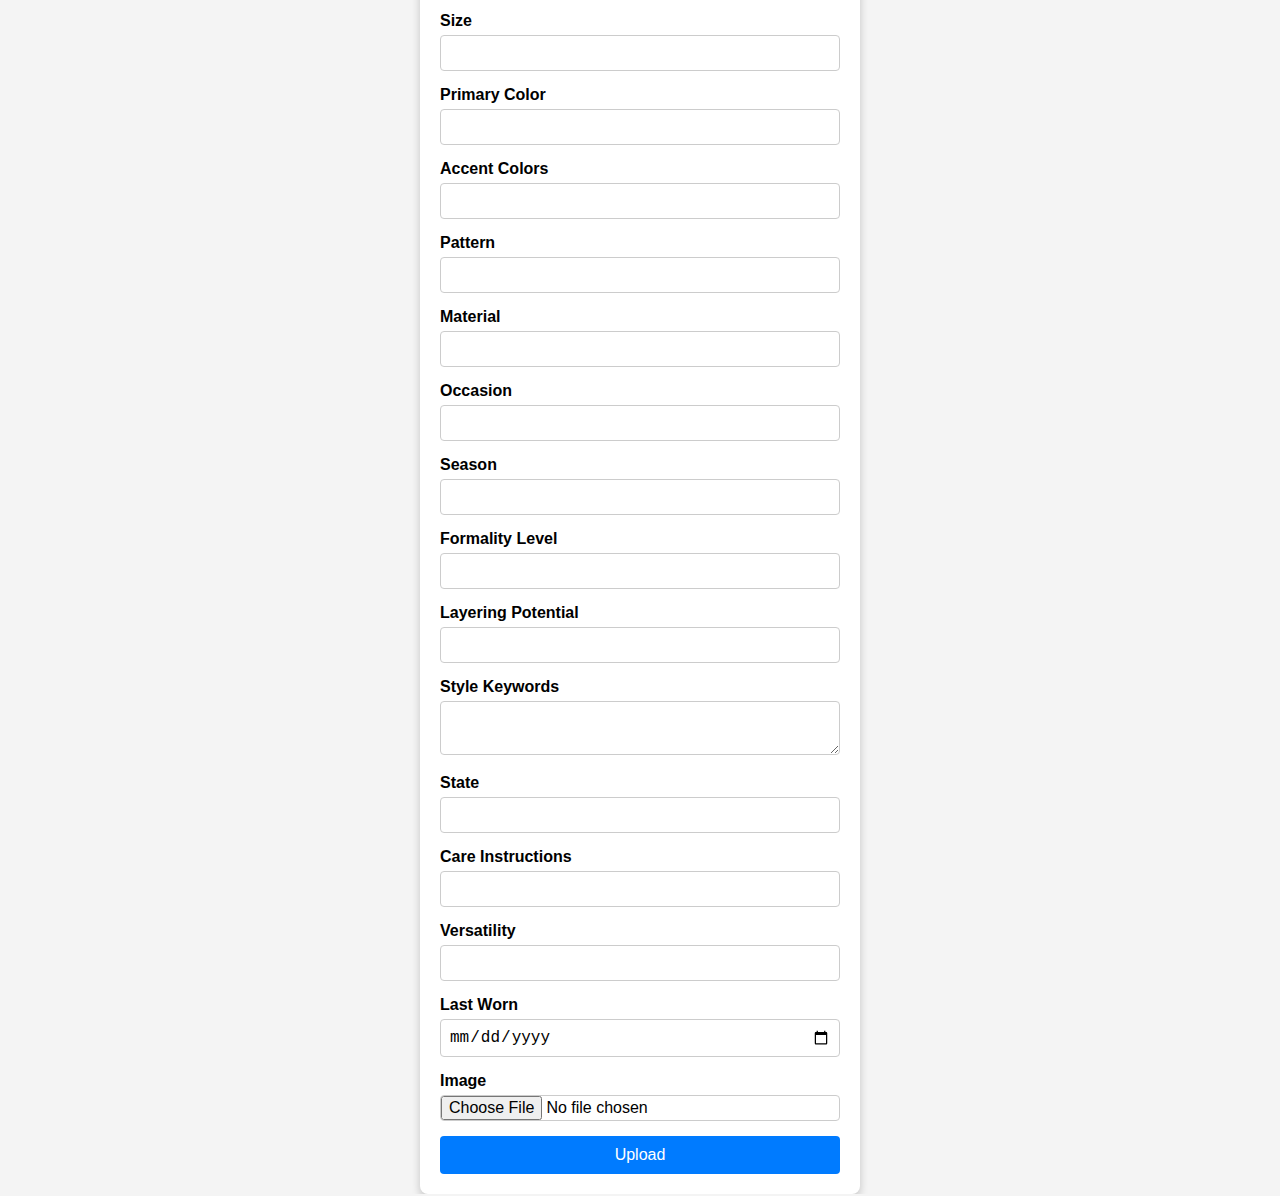
<file: static/templates/uploadPage.html>
<!DOCTYPE html>
<html lang="en">
<head>
    <meta charset="UTF-8">
    <meta name="viewport" content="width=device-width, initial-scale=1.0">
    <title>Upload Clothing Item</title>
    <style>
        body {
            font-family: Arial, sans-serif;
            margin: 0;
            padding: 0;
            display: flex;
            justify-content: center;
            align-items: center;
            height: 100vh;
            background-color: #f4f4f4;
        }
        form {
            background: #fff;
            padding: 20px;
            border-radius: 8px;
            box-shadow: 0 4px 8px rgba(0, 0, 0, 0.2);
            width: 400px;
        }
        form h1 {
            margin-bottom: 20px;
            font-size: 1.5rem;
            text-align: center;
        }
        form .form-group {
            margin-bottom: 15px;
        }
        form .form-group label {
            display: block;
            margin-bottom: 5px;
            font-weight: bold;
        }
        form .form-group input,
        form .form-group select,
        form .form-group textarea {
            width: 100%;
            padding: 8px;
            font-size: 1rem;
            border: 1px solid #ccc;
            border-radius: 4px;
            box-sizing: border-box;
        }
        form .form-group input[type="file"] {
            padding: 0;
        }
        form button {
            width: 100%;
            padding: 10px;
            font-size: 1rem;
            background-color: #007BFF;
            color: #fff;
            border: none;
            border-radius: 4px;
            cursor: pointer;
        }
        form button:hover {
            background-color: #0056b3;
        }
    </style>
</head>
<body>
    <form id="clothingForm" enctype="multipart/form-data">
        <h1>Upload Clothing Item</h1>

        <div class="form-group">
            <label for="name">Name</label>
            <input type="text" id="name" name="Name" required>
        </div>

        <div class="form-group">
            <label for="type">Type</label>
            <input type="text" id="type" name="Type" required>
        </div>

        <div class="form-group">
            <label for="brand">Brand</label>
            <input type="text" id="brand" name="Brand">
        </div>

        <div class="form-group">
            <label for="size">Size</label>
            <input type="text" id="size" name="Size">
        </div>

        <div class="form-group">
            <label for="primaryColor">Primary Color</label>
            <input type="text" id="primaryColor" name="PrimaryColor">
        </div>

        <div class="form-group">
            <label for="accentColors">Accent Colors</label>
            <input type="text" id="accentColors" name="AccentColors">
        </div>

        <div class="form-group">
            <label for="pattern">Pattern</label>
            <input type="text" id="pattern" name="Pattern">
        </div>

        <div class="form-group">
            <label for="material">Material</label>
            <input type="text" id="material" name="Material">
        </div>

        <div class="form-group">
            <label for="occasion">Occasion</label>
            <input type="text" id="occasion" name="Occasion">
        </div>

        <div class="form-group">
            <label for="season">Season</label>
            <input type="text" id="season" name="Season">
        </div>

        <div class="form-group">
            <label for="formalityLevel">Formality Level</label>
            <input type="number" id="formalityLevel" name="FormalityLevel">
        </div>

        <div class="form-group">
            <label for="layeringPotential">Layering Potential</label>
            <input type="text" id="layeringPotential" name="LayeringPotential">
        </div>

        <div class="form-group">
            <label for="styleKeywords">Style Keywords</label>
            <textarea id="styleKeywords" name="StyleKeywords" rows="2"></textarea>
        </div>

        <div class="form-group">
            <label for="state">State</label>
            <input type="text" id="state" name="State">
        </div>

        <div class="form-group">
            <label for="careInstructions">Care Instructions</label>
            <input type="text" id="careInstructions" name="CareInstructions">
        </div>

        <div class="form-group">
            <label for="versatility">Versatility</label>
            <input type="number" id="versatility" name="Versatility">
        </div>

        <div class="form-group">
            <label for="lastWorn">Last Worn</label>
            <input type="date" id="lastWorn" name="LastWorn">
        </div>

        <div class="form-group">
            <label for="image">Image</label>
            <input type="file" id="image" name="image" accept="image/*">
        </div>

        <button type="button" onclick="submitForm()">Upload</button>
    </form>

    <script>
        function submitForm() {
            const form = document.getElementById('clothingForm');
            const formData = new FormData(form);

            fetch('http://localhost:5000/upload_clothing', {
                method: 'POST',
                body: formData
            })
            .then(response => response.json())
            .then(data => {
                alert(data.message || 'Clothing item uploaded successfully!');
            })
        }
    </script>
</body>
</html>
</file>
